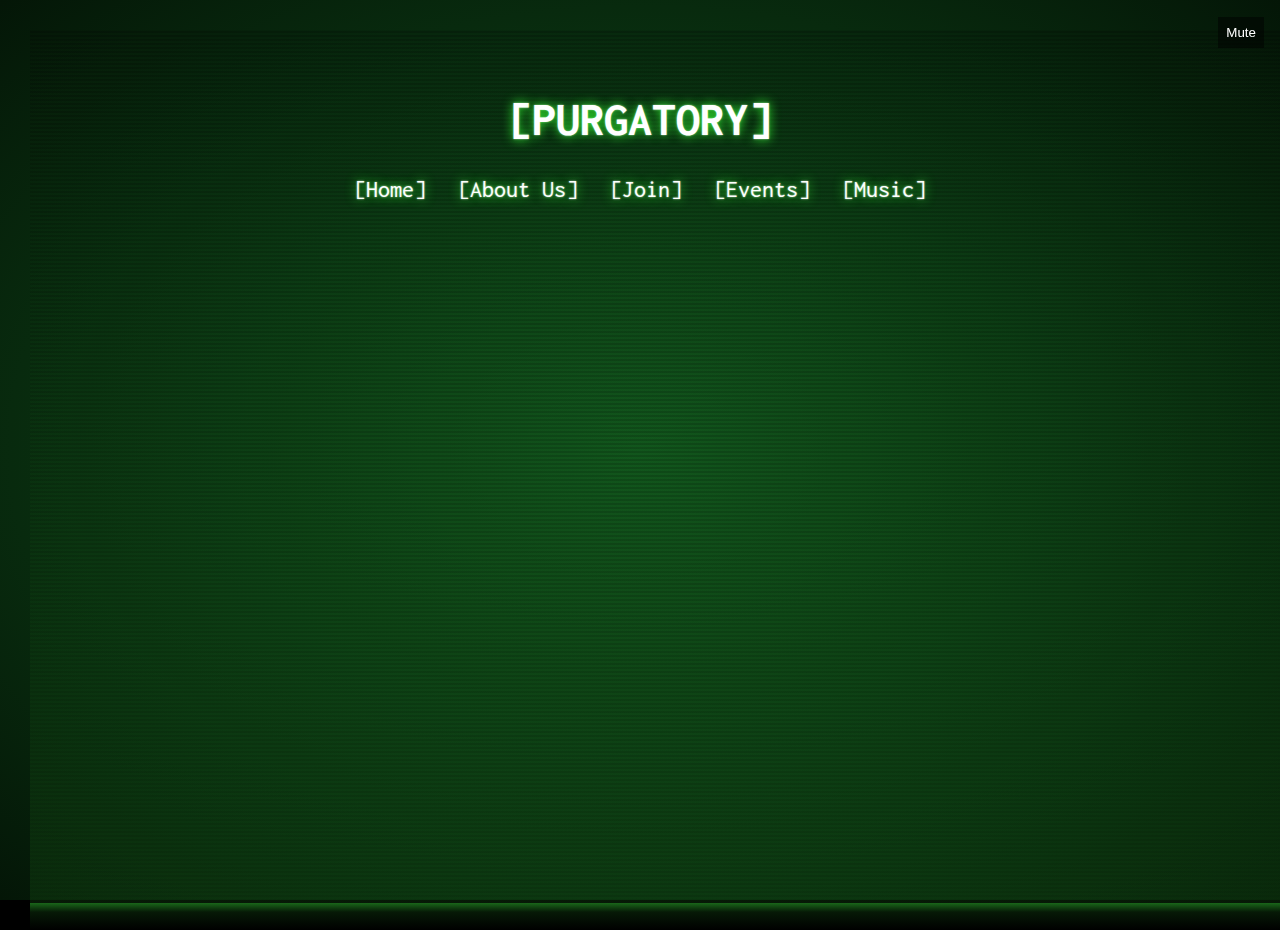
<file: about.html>
<!DOCTYPE html>
<html lang="en">
<head>
    <meta charset="UTF-8">
    <meta http-equiv="X-UA-Compatible" content="IE=edge">
    <meta name="viewport" content="width=device-width, initial-scale=1.0">
    <link rel="stylesheet" type="text/css" href="homepage.css">
    <script src="script.js"></script>
    <title>PURGATORY</title>
</head>

<div class="overlay"></div>
<body>
   
    
    <div id="homepage">
        <header>
            <h1><a href="home.html">PURGATORY</a></h1>
            <nav>
                <ul>
                    <li><a href="home.html">Home</a></li>
                    <li><a href="about.html">About Us</a></li>
                    <li><a href="join.html">Join</a></li>
                    <li><a href="events.html">Events</a></li>
                    <li><a href="music.html">Music</a></li>
                </ul>
            </nav>
        </header>
        <div id="mute-button">
            <button id="mute-toggle" onclick="toggleMute()">Mute</button>
        </div>
        <div id="content-container">
            <section id="page-content">
                <h2 class="fade-in">About us</h2>
                <p class="fade-in">Purgatory transcends the boundaries of conventional clubs and venues. Our events are carefully curated to create an intimate rebellion, an escape from the ordinary. We believe in the transformative energy of music, where beats serve as a conduit for self-expression and liberation. Each gathering is meticulously designed to transport you to a realm where inhibitions fade away and raw emotions take center stage.</p>
                <p class="fade-in">Within our shadows, you will find a community of rebels, united by their love for underground music. Our members share a common desire to break free from the constraints of the mundane, to dance in the darkness and embrace the unknown. We celebrate diversity and self-discovery, fostering an environment where everyone is free to express their true selves.

                    At Purgatory, masks become symbols of unity and anonymity. As you enter our gatherings, your mask becomes your alter ego, a symbol of rebellion and freedom. It allows you to shed your inhibitions and connect with the music on a deeper level, becoming one with the pulsating energy that fills the air.</p>
            </section>

            <!-- Add more sections and content as needed -->
        </div>
    </div>
    
</body>
</html>
</file>
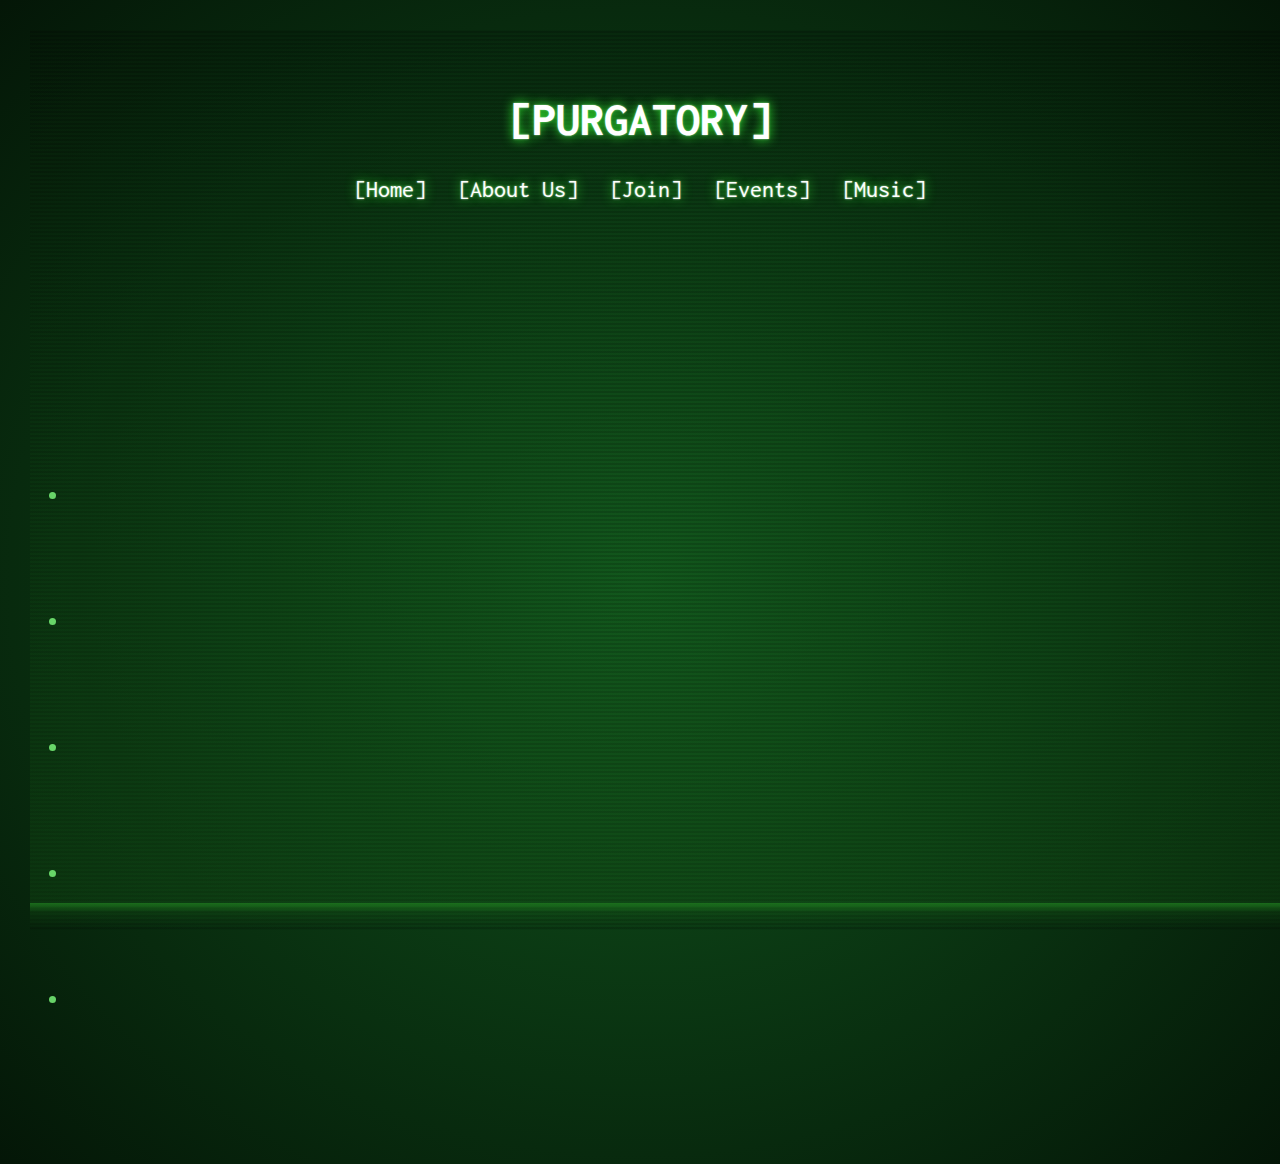
<file: events.html>
<!DOCTYPE html>
<html lang="en">
<head>
    <meta charset="UTF-8">
    <meta http-equiv="X-UA-Compatible" content="IE=edge">
    <meta name="viewport" content="width=device-width, initial-scale=1.0">
    <link rel="stylesheet" type="text/css" href="homepage.css">
    <script src="script.js"></script>
    <title>PURGATORY</title>
</head>
<div class="overlay"></div>
<body>

    <header>
        <h1><a href="home.html">PURGATORY</a></h1>
        <nav>
            <ul>
                <li><a href="home.html">Home</a></li>
                <li><a href="about.html">About Us</a></li>
                <li><a href="join.html">Join</a></li>
                <li><a href="events.html">Events</a></li>
                <li><a href="music.html">Music</a></li>
            </ul>
        </nav>
    </header>
    <section id="homepage">
  
            <section id="page-content">
                <p class="fade-in">Behind the scenes, our movement is fueled by a select group of renegade artists who craft the soundtracks to our clandestine revolutions. Their names may remain shrouded in mystery, but their sonic creations ignite the flames of rebellion. Prepare to explore the depths of their forbidden melodies as you journey deeper into the heart of PURGATORY.</p>
                <h2 class="fade-in">Upcoming Artists</h2>
                <ul>
                    <li>
                        <strong class="fade-in">DJ HypeMaster</strong>
                        <p class="fade-in">Known for their high-energy beats and electrifying stage presence, DJ HypeMaster is a master of pumping up the crowd and creating an atmosphere of pure euphoria.</p>
                    </li>
                    <li>
                        <strong class="fade-in">DJ Stardust</strong>
                        <p class="fade-in">DJ Stardust weaves ethereal melodies and celestial rhythms, transporting listeners to otherworldly realms. Their music is a cosmic journey through the vast expanse of sound.</p>
                    </li>
                    <li>
                        <strong class="fade-in">DJ Shadowfire</strong>
                        <p class="fade-in">Mysterious and enigmatic, DJ Shadowfire is a master of dark and hypnotic beats. Their sets are a mesmerizing fusion of deep basslines and haunting melodies.</p>
                    </li>
                    <li>
                        <strong class="fade-in">DJ Neon Pulse</strong>
                        <p class="fade-in">DJ Neon Pulse is the embodiment of vibrant energy and pulsating rhythms. Their music ignites dancefloors with a neon glow, creating an immersive audiovisual experience.</p>
                    </li>
                    <li>
                        <strong class="fade-in">DJ Luna Nova</strong>
                        <p class="fade-in">Guided by the moon's mystic energy, DJ Luna Nova crafts melodic and enchanting soundscapes. Their music carries listeners on a nocturnal journey through dreamlike realms.</p>
                    </li>
                </ul>
            </section>
        
    </section>

</body>
</html>
</file>
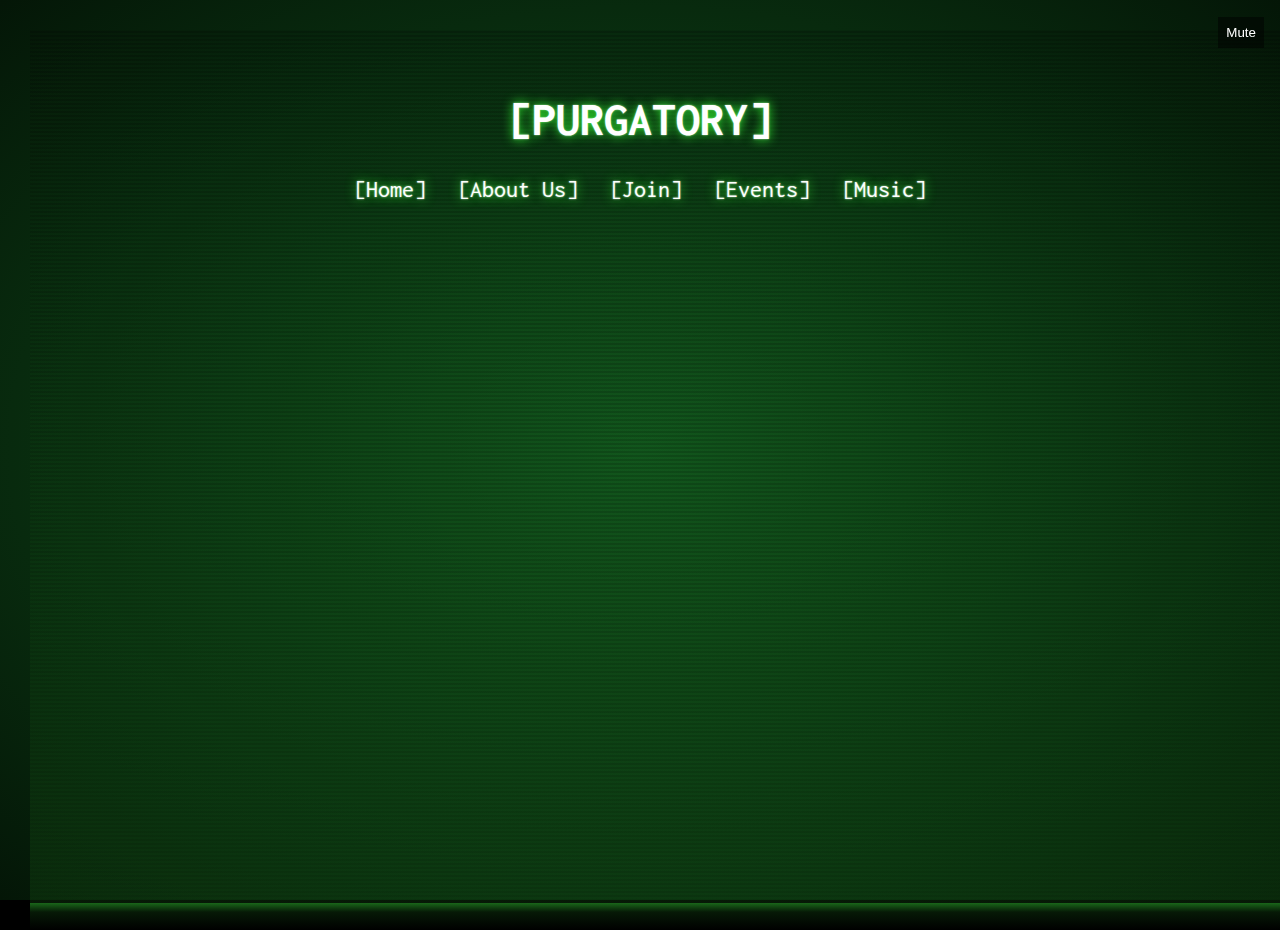
<file: home.html>
<!DOCTYPE html>
<html lang="en">
<head>
    <meta charset="UTF-8">
    <meta http-equiv="X-UA-Compatible" content="IE=edge">
    <meta name="viewport" content="width=device-width, initial-scale=1.0">
    <link rel="stylesheet" type="text/css" href="homepage.css">
    <script src="script.js"></script>
    <title>PURGATORY</title>
</head>

<div id="player"></div>
<div class="overlay"></div>
<body>
   
    
    <div id="homepage">
        <header>
            <h1><a href="home.html">PURGATORY</a></h1>
            <nav>
                <ul>
                    <li><a href="home.html">Home</a></li>
                    <li><a href="about.html">About Us</a></li>
                    <li><a href="join.html">Join</a></li>
                    <li><a href="events.html">Events</a></li>
                    <li><a href="music.html">Music</a></li>
                </ul>
            </nav>
        </header>
        <div id="mute-button">
            <button id="mute-toggle" onclick="toggleMute()">Mute</button>
        </div>
        <div id="content-container">
            <section id="page-content">
                <h2 class="fade-in">Welcome to PURGATORY</h2>
                <p class="fade-in">Welcome to the confirmation portal of PURGATORY, the underground realm where secrecy and rebellion converge. If you have arrived on this hallowed digital ground, you are already familiar with the mystique surrounding our existence. Now, it's time to solidify your connection with our clandestine community. Enter your phone number below to verify your identity and gain access to exclusive event updates.</p>
                <p class="fade-in">Upon confirming your phone number, you will be granted a mask—a symbol of our unity and commitment to anonymity. This physical accessory embodies the liberation and empowerment found within our underground sanctuary. Join a collective of faceless individuals who defy societal norms and embrace the transformative power of music. As you enter our gatherings, your mask becomes an extension of your identity, allowing you to fully immerse yourself in the pulsating energy and raw emotion of our realm. Masks are more than fashion; they represent rebellion and freedom of expression. Wear your mask proudly as a key to unlock the hidden doors of our underground community. Embrace the vibrant world of PURGATORY, where we dance in the shadows and embrace true liberation.</p>
            </section>
            <!-- Add more sections and content as needed -->
        </div>
    </div>
    
</body>
</html>
</file>
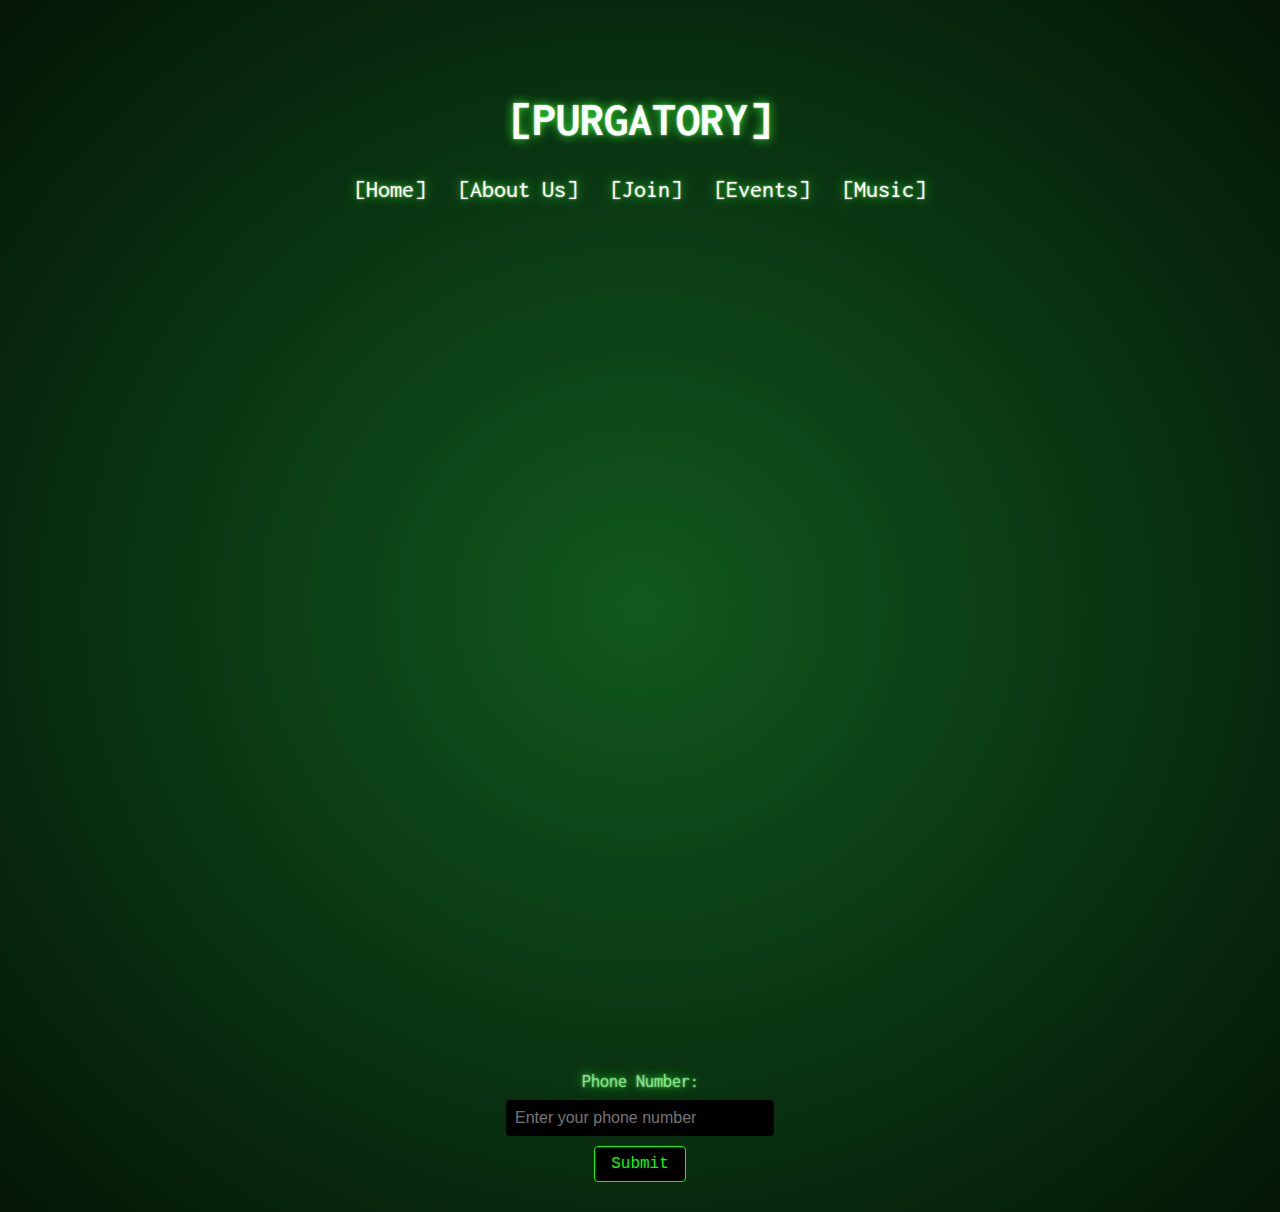
<file: join.html>
<!DOCTYPE html>
<html lang="en">
<head>
    <meta charset="UTF-8">
    <meta http-equiv="X-UA-Compatible" content="IE=edge">
    <meta name="viewport" content="width=device-width, initial-scale=1.0">
    <link rel="stylesheet" type="text/css" href="homepage.css">
    <script src="script.js"></script>
    <title>PURGATORY
    </title>
</head>
<body>
    <header>
        <h1><a href="home.html">PURGATORY</a></h1>
        <nav>
            <ul>
                <li><a href="home.html">Home</a></li>
                <li><a href="about.html">About Us</a></li>
                <li><a href="join.html">Join</a></li>
                <li><a href="events.html">Events</a></li>
                <li><a href="music.html">Music</a></li>
             
            </ul>
        </nav>
    </header>
    <section id="page-content">
        <p class="fade-in">Join the Purgatory Club and experience a world of rebellion, music, and liberation like never before. Here's why you should be a part of our exclusive community:</p>
        <p class="fade-in">Embrace Authenticity: Purgatory is a place where you can express your true self without judgment. We celebrate individuality and encourage self-expression, allowing you to break free from societal norms.</p>
        <p class="fade-in">Discover Underground Music: Immerse yourself in the captivating sounds of the underground music scene. Purgatory brings you curated lineups and performances from talented artists who push boundaries and ignite the dance floor.</p>
        <p class="fade-in">Exclusive Intimate Gatherings: Our events are carefully crafted to create intimate and unforgettable experiences. We transform secret locations into pulsating realms of music and euphoria, ensuring each gathering is a unique adventure.</p>
        <p class="fade-in">Unity in Anonymity: When you enter Purgatory, your identity becomes a mystery. Wear your mask proudly as a symbol of unity, where it's not about who you are outside, but the energy you bring to our community.</p>
        <p class="fade-in">Liberation Through Music: Let the power of music set you free. In Purgatory, you'll experience moments of pure liberation as you lose yourself in the rhythm and energy of the beats.</p>
        <p class="fade-in">Connect and Create: Purgatory is a community of like-minded individuals who share a passion for music and adventure. Join us and forge meaningful connections that will last a lifetime.</p>
        <br>
        <p class="fade-in">To become a member and receive exclusive event updates, simply provide us with your phone number. By verifying your number, you show your commitment to join our underground realm and receive encrypted updates about upcoming gatherings.</p>
        <br>
        <form>
            <label for="phone-input">Phone Number:</label>
            <input type="tel" id="phone-input" name="phone" placeholder="Enter your phone number" required>
            <button type="submit">Submit</button>
        </form>
    </section>
</body>
</html>
</file>
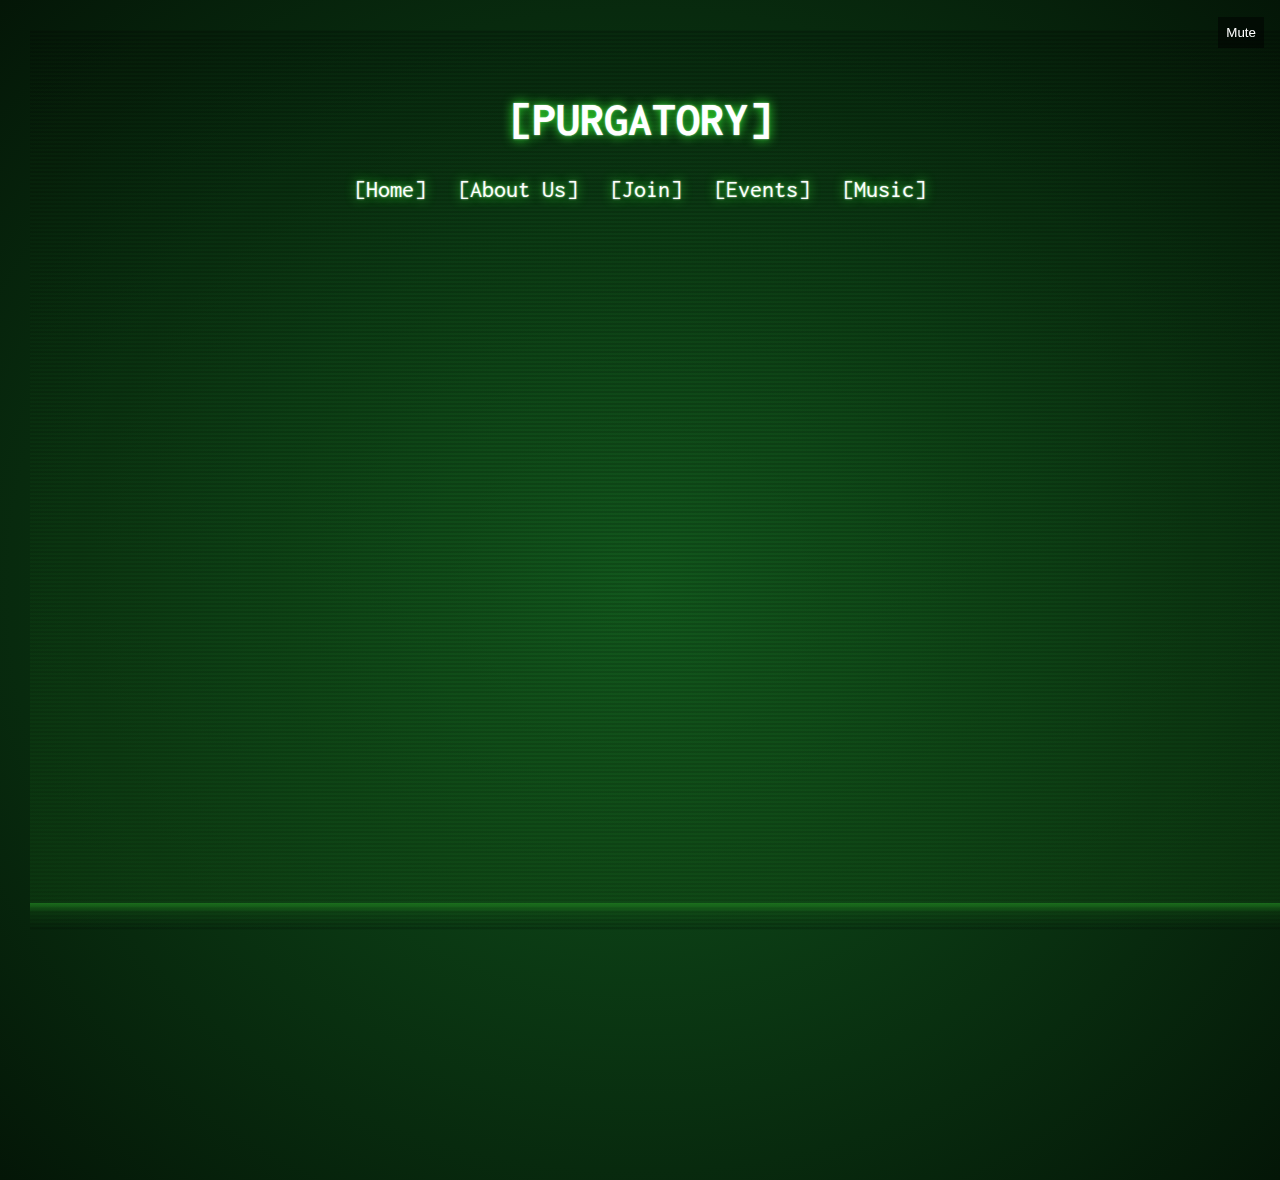
<file: music.html>
<!DOCTYPE html>
<html lang="en">
<head>
    <meta charset="UTF-8">
    <meta http-equiv="X-UA-Compatible" content="IE=edge">
    <meta name="viewport" content="width=device-width, initial-scale=1.0">
    <link rel="stylesheet" type="text/css" href="homepage.css">
    <script src="script.js"></script>
    <title>PURGATORY</title>
</head>

<div class="overlay"></div>
<body>
   
    
    <div id="homepage">
        <header>
            <h1><a href="home.html">PURGATORY</a></h1>
            <nav>
                <ul>
                    <li><a href="home.html">Home</a></li>
                    <li><a href="about.html">About Us</a></li>
                    <li><a href="join.html">Join</a></li>
                    <li><a href="events.html">Events</a></li>
                    <li><a href="music.html">Music</a></li>
                </ul>
            </nav>
        </header>
        <div id="mute-button">
            <button id="mute-toggle" onclick="toggleMute()">Mute</button>
        </div>
        <div id="content-container">
            <section id="page-content">
                <p class="fade-in">At Purgatory, we immerse ourselves in a diverse range of underground music genres, each carefully selected to ignite the senses and create a transcendental experience. Our sonic landscape traverses various realms, blending elements of:</p>
                <p class="fade-in">Techno: Lose yourself in the hypnotic and pulsating rhythms of techno. From deep and melodic sounds to driving beats, techno sets the stage for an immersive journey into the depths of sound.</p>
                <p class="fade-in">House: Feel the infectious grooves of house music, where soulful melodies and uplifting rhythms come together. From classic and deep house to funky and tech house, our selections will make you move and connect with the music.</p>
                <p class="fade-in">Electronica: Dive into the expansive world of electronica, where experimental and boundary-pushing sounds come alive. Explore the realms of ambient, downtempo, and experimental beats that challenge traditional musical conventions.</p>
                <p class="fade-in">Minimal: Experience the power of simplicity with minimalistic beats that captivate the mind and body. The stripped-down nature of minimal music creates a hypnotic atmosphere, allowing you to focus on the subtle nuances and intricate rhythms.</p>
                <p class="fade-in">Industrial: Delve into the darker side of sound with industrial music. Raw, gritty, and unconventional, industrial music embodies the rebellious spirit of Purgatory, taking you on an intense sonic journey filled with distorted sounds and heavy basslines.</p>
                <p class="fade-in">Breaks: Break free from conventional structures with the dynamic and energetic sounds of breaks. Combining elements of hip-hop, funk, and electronic music, breaks bring a refreshing twist to the dance floor, fueling high-energy moments.</p>
                <br>
                <p class="fade-in">At Purgatory, we believe in the power of music to transcend limitations and create a collective experience. Join us as we celebrate the diversity and innovation of underground music, where each beat resonates with rebellion and liberation. Step into our world and let the music guide you on a journey of self-discovery and euphoria.</p>
                <br>
            </section>
            <!-- Add more sections and content as needed -->
        </div>
    </div>
    
</body>
</html>
</file>
<file: homepage.css>
@import 'https://fonts.googleapis.com/css?family=Inconsolata';

html {
    min-height: 100%;
    display: flex;
   
}


body {
    box-sizing: border-box;
    height: 100%;
    background-color: #000000;
    background-image: radial-gradient(#11581E, #041607), url("");
    background-repeat: no-repeat;
    background-size: cover;
    font-family: 'Inconsolata', Helvetica, sans-serif;
    font-size: 1.5rem;
    color: rgba(128, 255, 128, 0.8);
    text-shadow:
        0 0 1ex rgba(51, 255, 51, 1),
        0 0 2px rgba(255, 255, 255, 0.8);
    margin: 30px;
    border: auto;
 
          
          
}

.overlay {
    pointer-events: none;
    position: absolute;
    width: 100%;
    height: 100%;
    background: repeating-linear-gradient(180deg, rgba(0, 0, 0, 0) 0, rgba(0, 0, 0, 0.3) 50%, rgba(0, 0, 0, 0) 100%);
    background-size: 100% 4px;
    z-index: 1;
}

.overlay::before {
    content: "";
    pointer-events: none;
    position: absolute;
    display: block;
    top: 0;
    left: 0;
    right: 0;
    bottom: 0;
    width: 100%;
    height: 100%;
    background-image: linear-gradient(
        0deg,
        transparent 0%,
        rgba(32, 128, 32, 0.2) 2%,
        rgba(32, 128, 32, 0.8) 3%,
        rgba(32, 128, 32, 0.2) 3%,
        transparent 100%);
    background-repeat: no-repeat;
    animation: scan 7.5s linear 0s infinite;
}

@keyframes scan {
    0%        { background-position: 0 -100vh; }
    35%, 100% { background-position: 0 100vh; }
}

.terminal {
    box-sizing: inherit;
    position: relative;
    height: 100%;
    max-width: 100%;
    padding: 4rem;
    text-transform: uppercase;
    text-align: center;
    z-index: 2;
}

.output {
    color: rgba(128, 255, 128, 0.8);
    text-shadow:
        0 0 1px rgba(51, 255, 51, 0.4),
        0 0 2px rgba(255, 255, 255, 0.8);
    margin: 0.5rem 0;
}

.output::before {
    content: "> ";
}

a {
    color: #fff;
    text-decoration: none;
    text-align: center;
    align-content: center;
    position: relative;
    z-index: 3;
}

a::before {
    content: "[";
}

a::after {
    content: "]";
}

.errorcode {
    color: white;
}

.fade-in {
    opacity: 0;
    animation: fade-in 2s ease-in forwards;
    z-index: 2;
}

@keyframes fade-in {
    0% {
        opacity: 0;
        transform: translateY(20px);
    }
    100% {
        opacity: 1;
        transform: translateY(0);
    }
}

header {
    display: flex;
    flex-direction: column;
    align-items: center;
    padding: 2rem;
}

header h1 {
    margin-bottom: 2rem;
}

nav ul {
    list-style-type: none;
    margin: 0;
    padding: 0;
    display: flex;
    justify-content: center;
}

nav ul li {
    margin: 0 1rem;
}

section#homepage {
    display: flex;
    flex-direction: column;
    align-items: center;
    justify-content: center;
    height: 100vh;
    position: relative;
    z-index: 2;
}

#mute-button {
    position: fixed;
    top: 1rem;
    right: 1rem;
    z-index: 4;
}

#mute-toggle {
    background-color: rgba(0, 0, 0, 0.5);
    color: #fff;
    border: none;
    padding: 0.5rem;
    cursor: pointer;
}

#mute-toggle:hover {
    background-color: rgba(0, 0, 0, 0.7);
}

/* Add the following CSS rules */
.form-container {
    text-align: center;
    margin-top: 30px;
  }
  
  form {
    display: flex;
    justify-content: center;
    align-items: center;
    flex-direction: column;
  }
  
  label {
    font-size: 18px;
    margin-bottom: 10px;
  }
  
  input[type="tel"] {
    background-color: black;
    padding: 8px;
    font-size: 16px;
    border-radius: 4px;
    border: 1px solid hsla(0, 0%, 80%, 0);
    margin-bottom: 10px;
    width: 250px;
  }
/* Add the following CSS rules */
button[type="submit"] {
  background-color: #000;
  color: #fff;
  padding: 10px 20px;
  font-size: 16px;
  border: none;
  border-radius: 4px;
  cursor: pointer;
  transition: background-color 0.3s ease;
}

button[type="submit"]:hover {
  background-color: #333;
}

/* Terminal-style CSS */
button[type="submit"] {
  background-color: #000;
  color: #0f0;
  font-family: "Courier New", monospace;
  font-size: 16px;
  border: 1px solid #0f0;
  padding: 8px 16px;
}

button[type="submit"]:hover {
  background-color: #0f0;
  color: #000;
}
</file>
